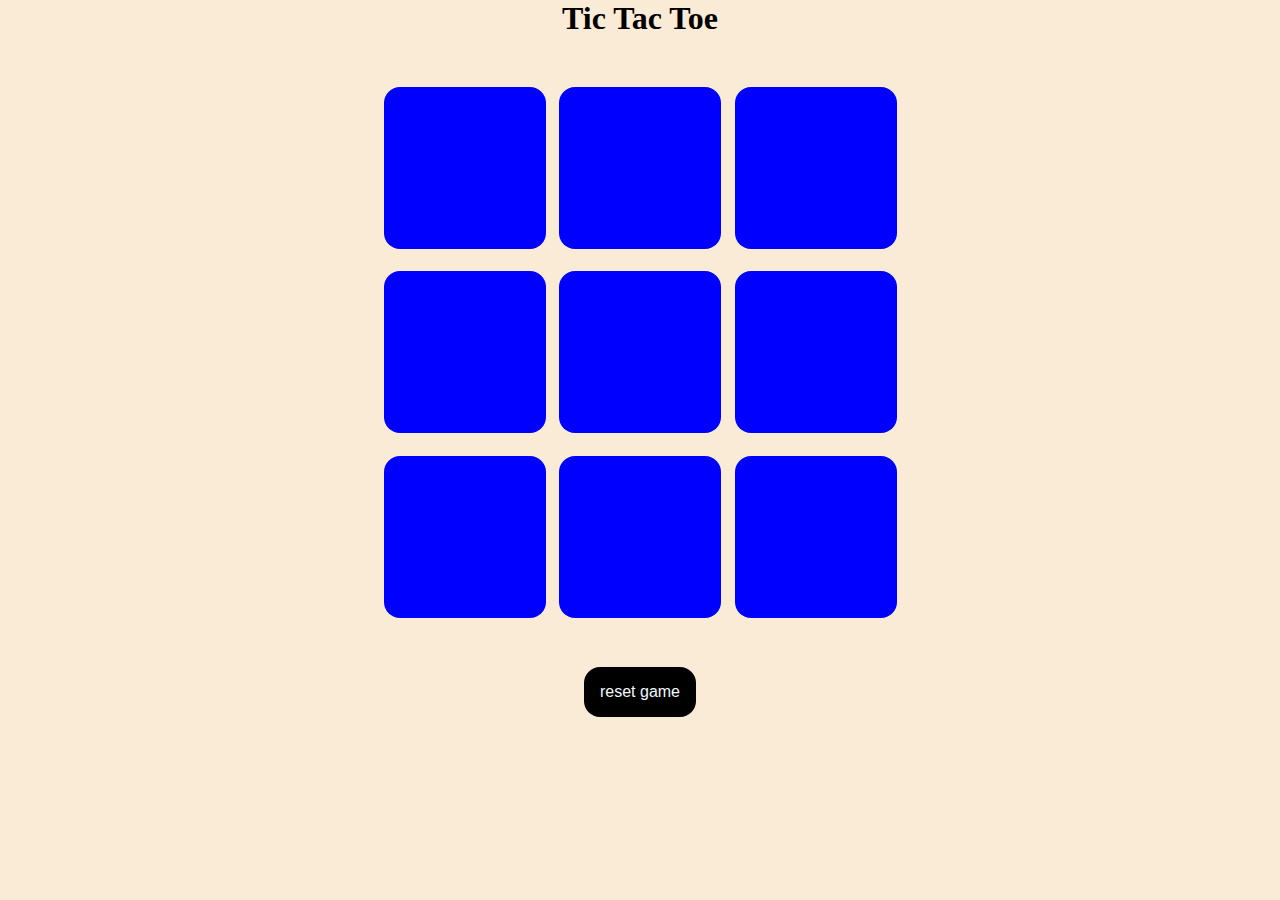
<file: index.html>
<!DOCTYPE html>
<html lang="en">
<head>
    <meta charset="UTF-8">
    <meta name="viewport" content="width=device-width, initial-scale=1.0">
    <title>Tic - Tac-Toe - Game</title>
<link rel="stylesheet" href="style.css">
</head>

<body>
    <div class="msgcontainer hide">
        <p id="msg">winner</p>
        <button id="new">New Game</button>
    </div>
    <main>
        <h1> Tic Tac Toe</h1>
        <div class="container">
        <div class="game">
            <button class="box"></button>
            <button class="box"></button>
            <button class="box"></button>
            <button class="box"></button>
            <button class="box"></button>
            <button class="box"></button>
            <button class="box"></button>
            <button class="box"></button>
            <button class="box"></button>
        </div>
    </div>
    <button id="reset"> reset game</button>
    </main>
    <script src="code.js"></script>
</body>
</html>
</file>
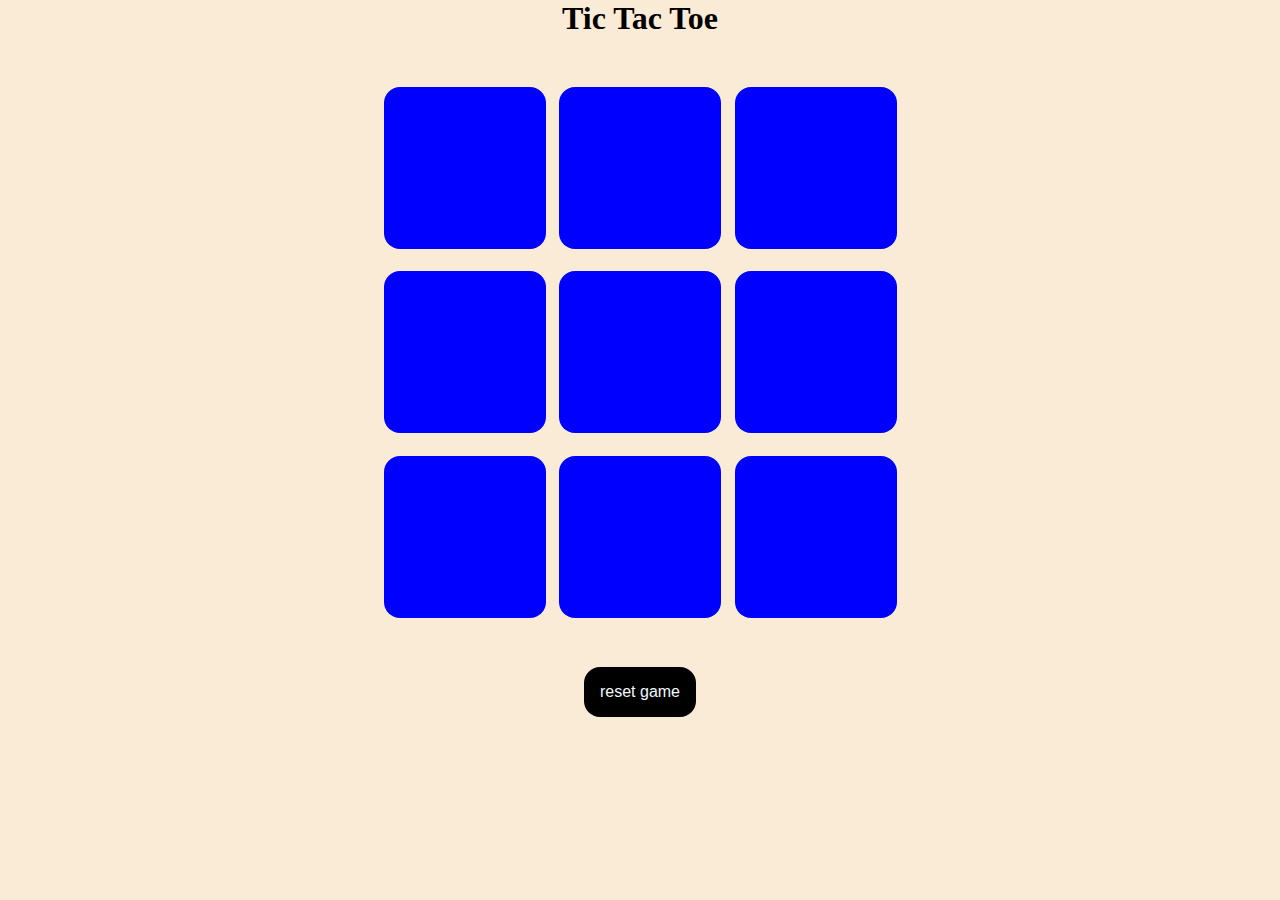
<file: html.html>
<!DOCTYPE html>
<html lang="en">
<head>
    <meta charset="UTF-8">
    <meta name="viewport" content="width=device-width, initial-scale=1.0">
    <title>Tic - Tac-Toe - Game</title>
<link rel="stylesheet" href="style.css">
</head>

<body>
    <div class="msgcontainer hide">
        <p id="msg">winner</p>
        <button id="new">New Game</button>
    </div>
    <main>
        <h1> Tic Tac Toe</h1>
        <div class="container">
        <div class="game">
            <button class="box"></button>
            <button class="box"></button>
            <button class="box"></button>
            <button class="box"></button>
            <button class="box"></button>
            <button class="box"></button>
            <button class="box"></button>
            <button class="box"></button>
            <button class="box"></button>
        </div>
    </div>
    <button id="reset"> reset game</button>
    </main>
    <script src="code.js"></script>
</body>
</html>
</file>
<file: style.css>
*{
    margin: 0;
    padding: 0;
}
body{
    background-color: antiquewhite;
    text-align: center;
}
.container{
    height:70vh;
    display: flex;
    flex-wrap:wrap ;
    justify-content: center;
    align-items: center;
}
.game{
    height: 60vmin;
    width: 60vmin;
    display: flex;
    flex-wrap:wrap ;
    justify-content: center;
    align-items: center;
    gap: 1.5vmin;
}
.box{
    height: 18vmin;
    width: 18vmin;
    border-radius: 1rem;
    border: none;
    box-shadow: 0 0 1rem rgba(rgb(0, 255, 38), green, blue, alpha);
    font-size: 6vmin;
    background-color: blue;
    color: aliceblue;

}
#reset{
    padding: 1rem;
    background-color: black;
    color: aliceblue;
    border-radius: 1rem;
    font-size: 1rem;
    border: none;
}
button{
    cursor:pointer;
}
#new{
    padding: 1rem;
    background-color: black;
    color: aliceblue;
    border-radius: 1rem;
    font-size: 1rem;
    border: none;
}
#msg{
    color: aliceblue;
    font-size: 10vmin;
    height: 20vmin;
    font-size: 20vmin;
}
.hide{
    display: none;
}
</file>
